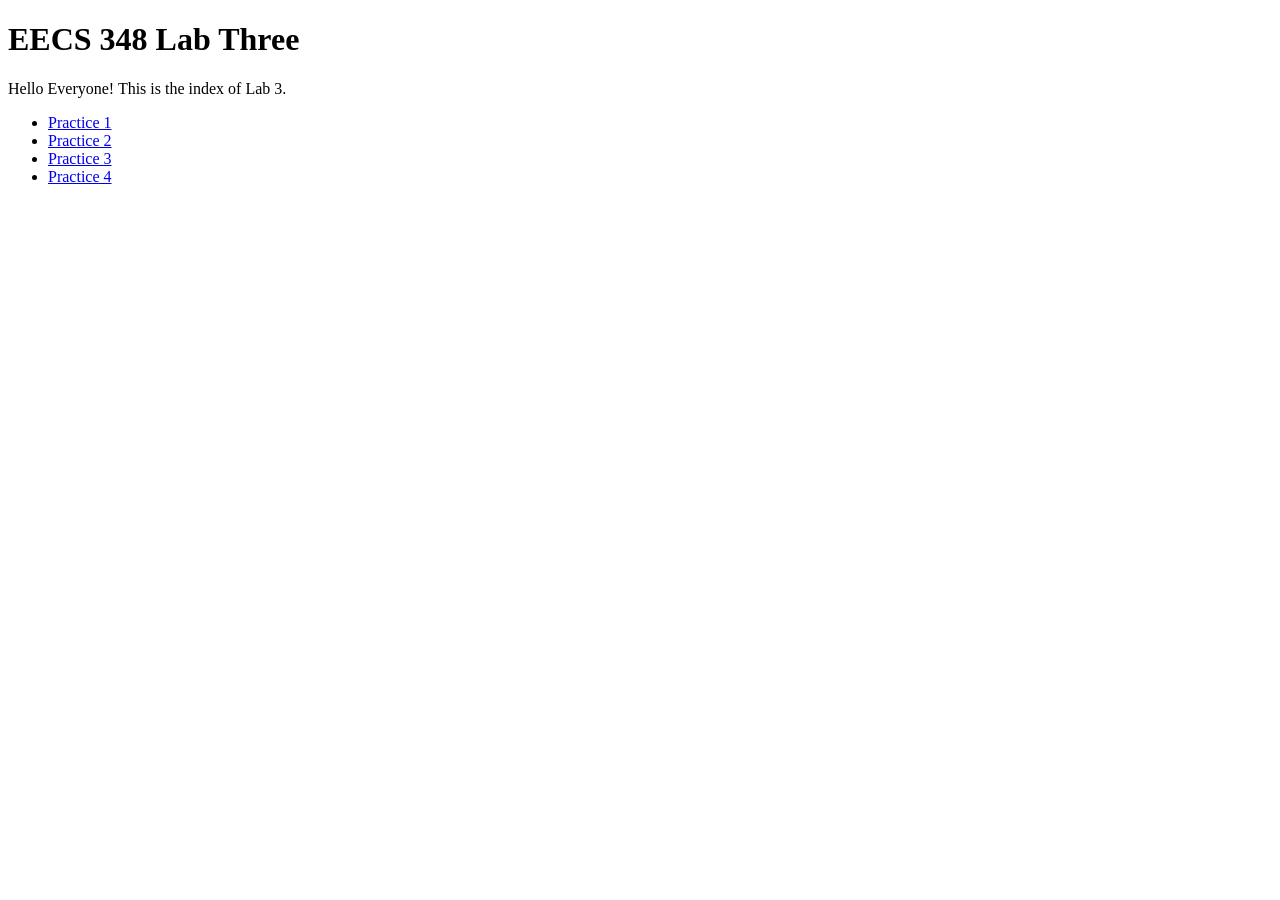
<file: index.html>
<!DOCTYPE html>
<html>
<head><title>EECS 348 Lab 3</title></head>
<body>
<h1>EECS 348 Lab Three</h1>
<p>Hello Everyone! This is the index of Lab 3.</p>
<ul>
<li><a href="practice1.html">Practice 1</a></li>
<li><a href="practice2.html">Practice 2</a></li>
<li><a href="practice3.html">Practice 3</a></li>
<li><a href="practice4.html">Practice 4</a></li>
</ul>
</body>
</html>
</file>
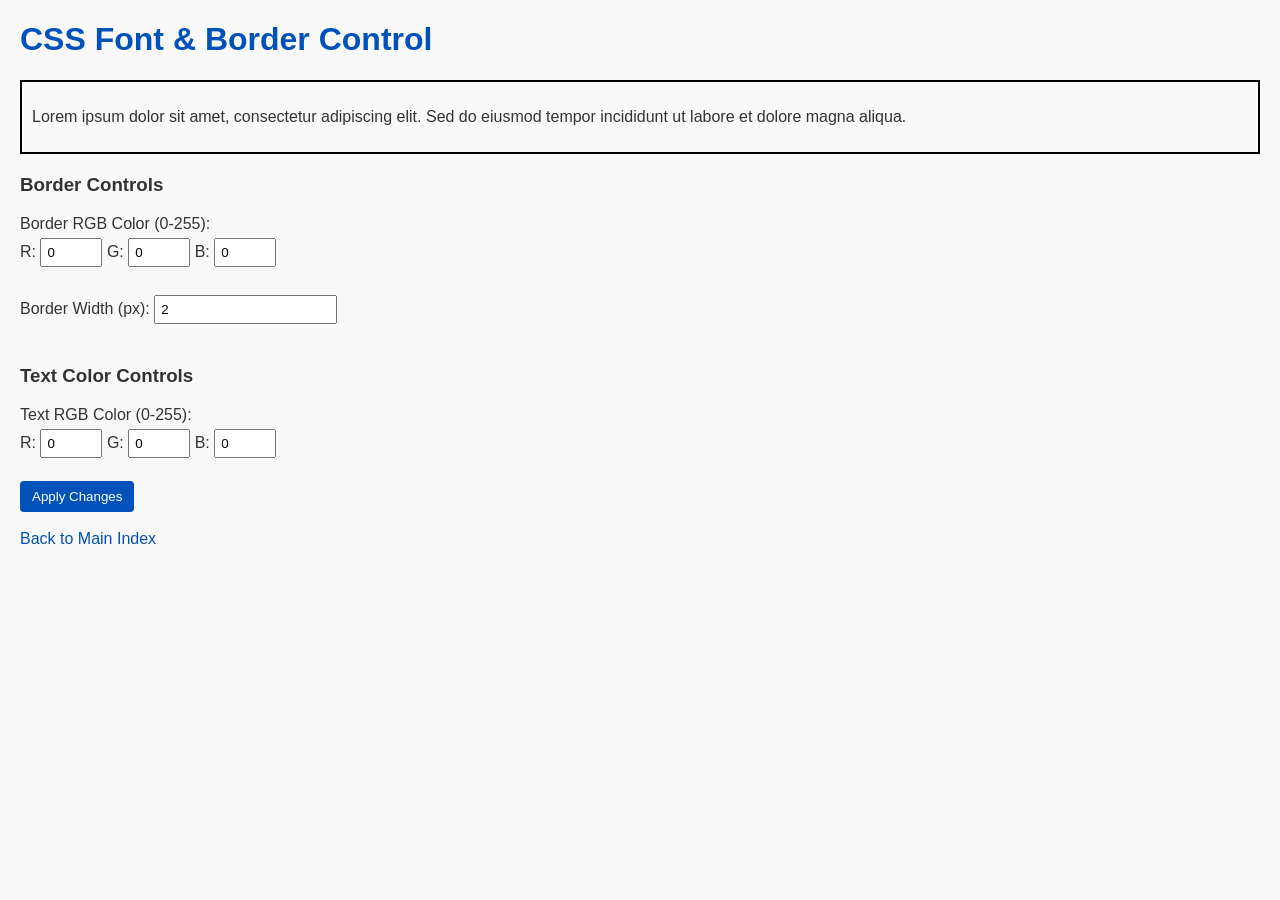
<file: practice2.html>
<!DOCTYPE html>
<html lang="en">
<head>
    <meta charset="UTF-8">
    <title>Practice 2 - CSS Control</title>
    <link rel="stylesheet" href="style.css">
</head>
<body>
    <h1>CSS Font & Border Control</h1>
    
    <div id="text-container" style="border: 2px solid black; padding: 10px; margin-bottom: 20px;">
        <p id="target-paragraph">
            Lorem ipsum dolor sit amet, consectetur adipiscing elit. Sed do eiusmod tempor incididunt ut labore et dolore magna aliqua.
        </p>
    </div>

    <h3>Border Controls</h3>
    Border RGB Color (0-255):<br>
    R: <input type="number" id="border-r" value="0" min="0" max="255">
    G: <input type="number" id="border-g" value="0" min="0" max="255">
    B: <input type="number" id="border-b" value="0" min="0" max="255"><br><br>
    Border Width (px): <input type="number" id="border-w" value="2" min="1"><br><br>

    <h3>Text Color Controls</h3>
    Text RGB Color (0-255):<br>
    R: <input type="number" id="text-r" value="0" min="0" max="255">
    G: <input type="number" id="text-g" value="0" min="0" max="255">
    B: <input type="number" id="text-b" value="0" min="0" max="255"><br><br>

    <button onclick="changeStyle()">Apply Changes</button>

    <script>
        function changeStyle() {
            var bR = document.getElementById('border-r').value;
            var bG = document.getElementById('border-g').value;
            var bB = document.getElementById('border-b').value;
            var bW = document.getElementById('border-w').value;

            var tR = document.getElementById('text-r').value;
            var tG = document.getElementById('text-g').value;
            var tB = document.getElementById('text-b').value;

            var container = document.getElementById('text-container');
            var paragraph = document.getElementById('target-paragraph');

            container.style.borderColor = `rgb(${bR}, ${bG}, ${bB})`;
            container.style.borderWidth = `${bW}px`;
            paragraph.style.color = `rgb(${tR}, ${tG}, ${tB})`;
        }
    </script>
    <br><br>
    <a href="index.html">Back to Main Index</a>
</body>
</html>
</file>
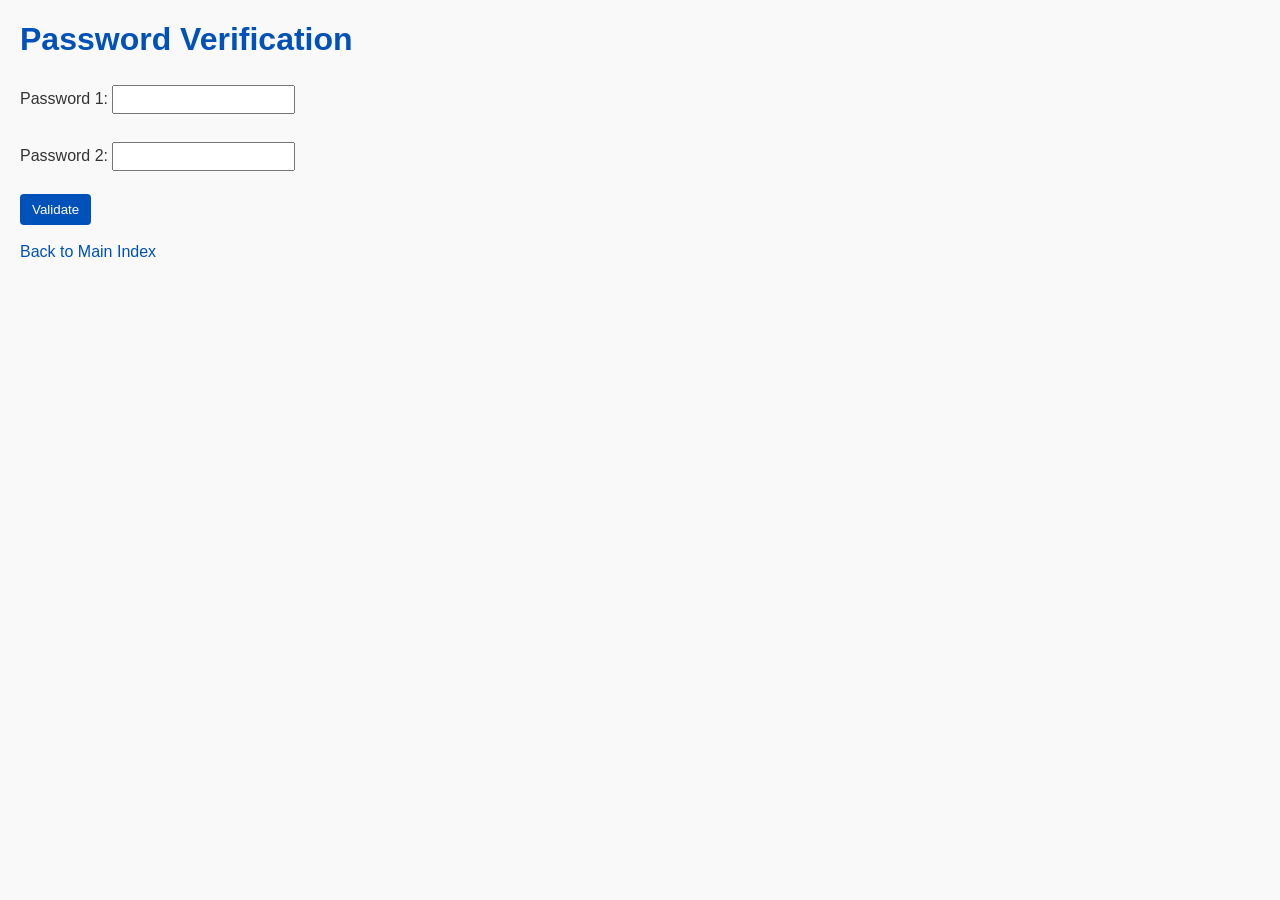
<file: practice3.html>
<!DOCTYPE html>
<html lang="en">
<head>
    <meta charset="UTF-8">
    <title>Practice 3 - Password Validator</title>
    <link rel="stylesheet" href="style.css">
</head>
<body>
    <h1>Password Verification</h1>
    
    Password 1: <input type="password" id="pass1"><br><br>
    Password 2: <input type="password" id="pass2"><br><br>
    <button onclick="validate()">Validate</button>

    <script>
        function validate() {
            var p1 = document.getElementById('pass1').value;
            var p2 = document.getElementById('pass2').value;

            if (p1.length < 8) {
                alert("Error: The length of the first password must be at least 8 characters long.");
            } else if (p2.length < 8) {
                alert("Error: The length of the second password must be at least 8 characters long.");
            } else if (p1 !== p2) {
                alert("Error: Two passwords don't match!");
            } else {
                alert("Success: Passwords match!");
            }
        }
    </script>
    <br><br>
    <a href="index.html">Back to Main Index</a>
</body>
</html>
</file>
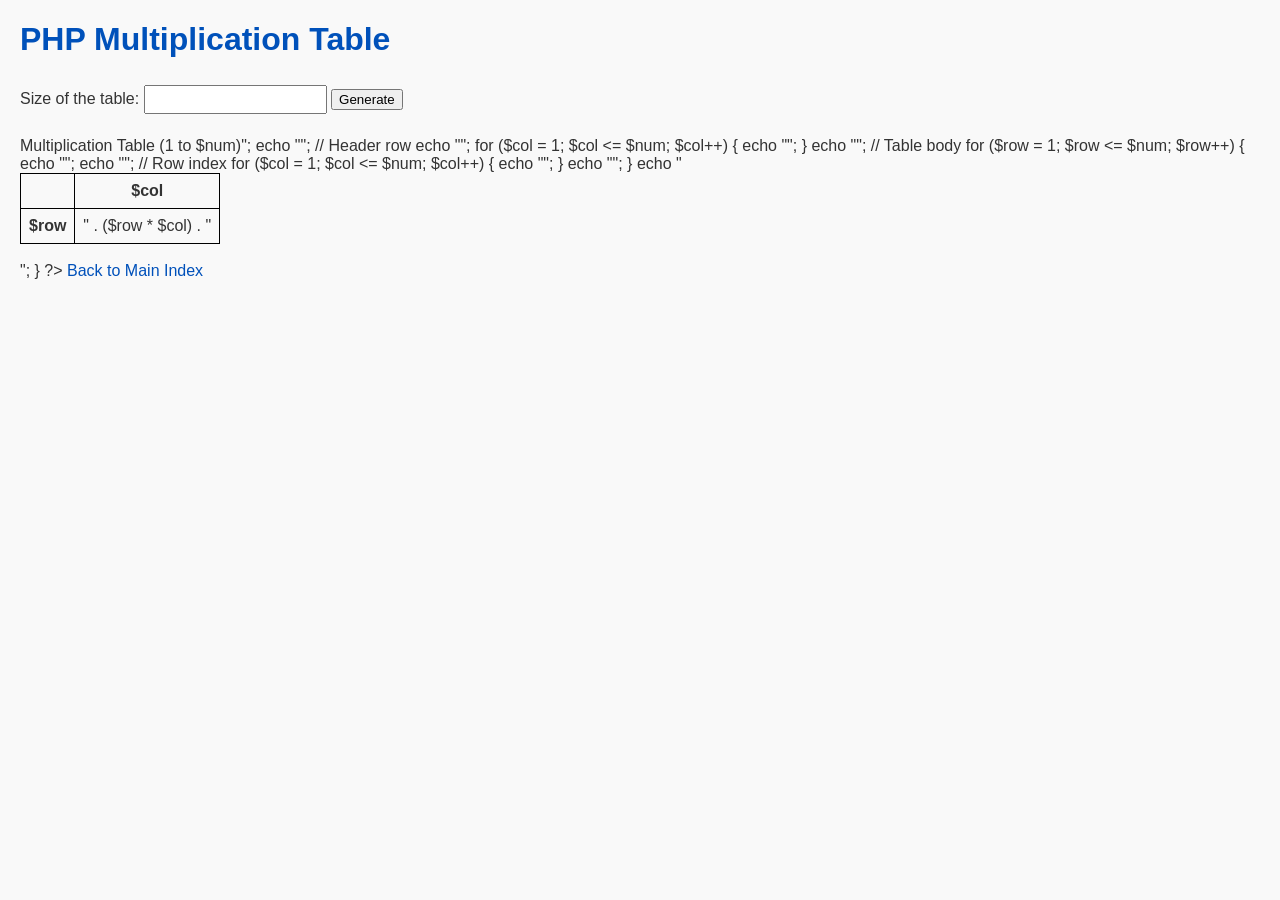
<file: practice4.html>
<!DOCTYPE html>
<html lang="en">
<head>
    <meta charset="UTF-8">
    <title>Practice 4 - PHP Multiplication Table</title>
    <link rel="stylesheet" href="style.css">
    <style>
        table, th, td {
            border: 1px solid black;
            border-collapse: collapse;
            padding: 8px;
            text-align: center;
        }
    </style>
</head>
<body>
    <h1>PHP Multiplication Table</h1>

    <!-- Form submits back to the same page -->
    <form action="practice4.html" method="post">
        Size of the table: <input type="number" name="size" min="1" required>
        <input type="submit" value="Generate">
    </form>
    <br>

    <?php
    if ($_SERVER["REQUEST_METHOD"] == "POST" && isset($_POST["size"])) {
        $num = intval($_POST["size"]);
        echo "<h3>Multiplication Table (1 to $num)</h3>";
        echo "<table>";
        
        // Header row
        echo "<tr><th>&nbsp;</th>";
        for ($col = 1; $col <= $num; $col++) {
            echo "<th>$col</th>";
        }
        echo "</tr>";

        // Table body
        for ($row = 1; $row <= $num; $row++) {
            echo "<tr>";
            echo "<th>$row</th>"; // Row index
            for ($col = 1; $col <= $num; $col++) {
                echo "<td>" . ($row * $col) . "</td>";
            }
            echo "</tr>";
        }
        echo "</table><br>";
    }
    ?>

    <a href="index.html">Back to Main Index</a>
</body>
</html>
</file>
<file: style.css>
body {
    font-family: Arial, sans-serif;
    margin: 20px;
    background-color: #f9f9f9;
    color: #333;
}

h1 {
    color: #0051ba;
}

a {
    color: #0051ba;
    text-decoration: none;
}

a:hover {
    text-decoration: underline;
}

input[type="number"], input[type="password"] {
    margin: 5px 0;
    padding: 5px;
}

button {
    padding: 8px 12px;
    background-color: #0051ba;
    color: white;
    border: none;
    cursor: pointer;
    border-radius: 4px;
}

button:hover {
    background-color: #003a88;
}
</file>
